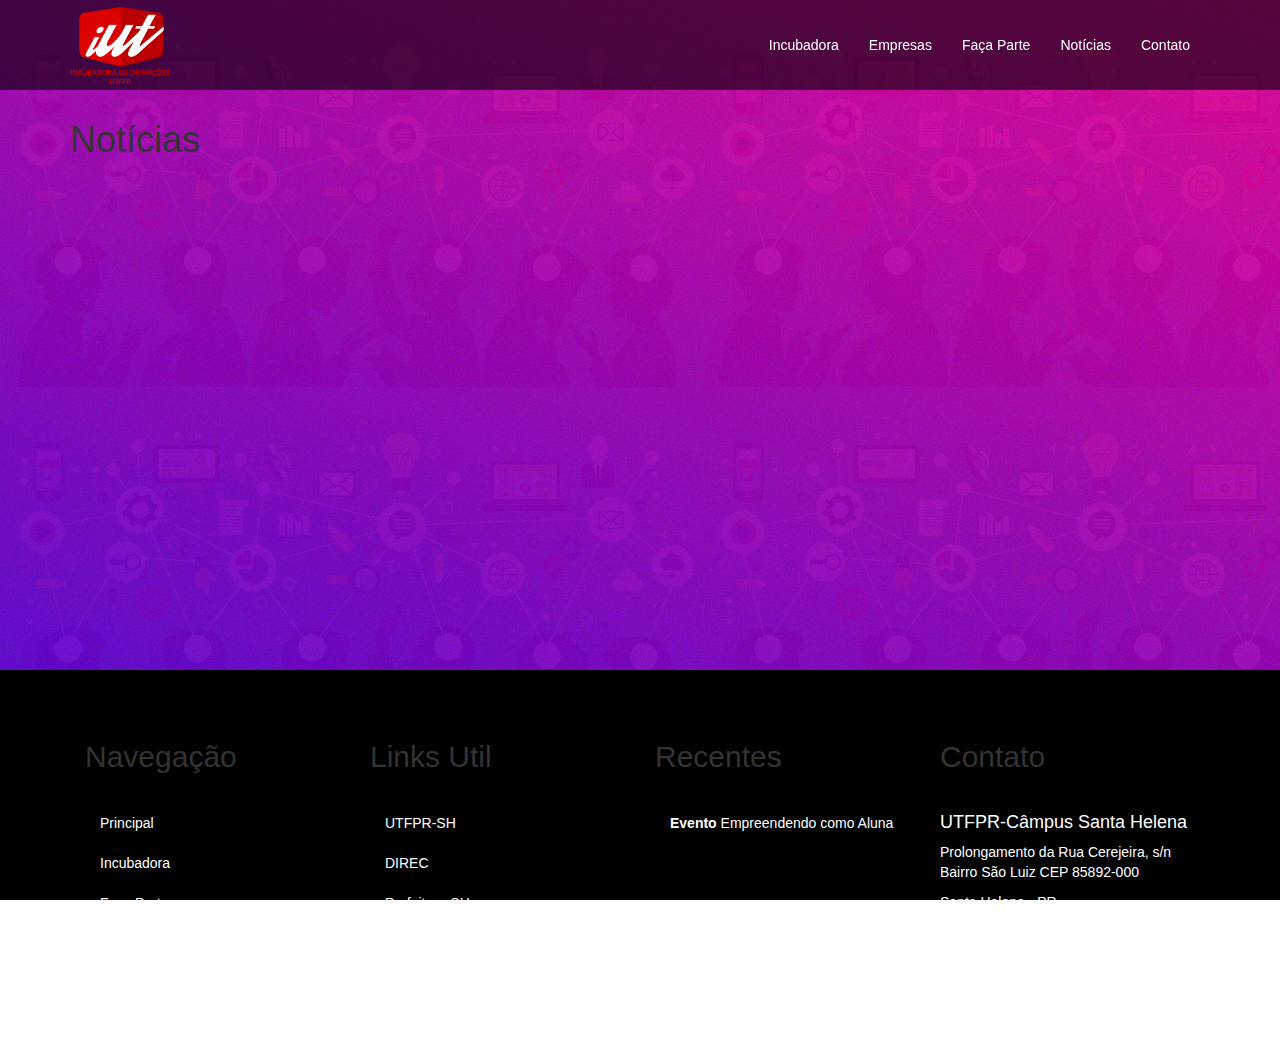
<file: noticia.html>
<!DOCTYPE html>
<html lang="pt-br">
  <head>
    <meta charset="utf-8">
    <meta http-equiv="X-UA-Compatible" content="IE=edge">
    <meta name="viewport" content="width=device-width, initial-scale=1">

    <title>Notícias</title>
        

    <!-- Bootstrap -->
    <link href="bootstrap/css/bootstrap.min.css" rel="stylesheet">
    <link href="estilo.css" rel="stylesheet">

    <!-- HTML5 shim and Respond.js for IE8 support of HTML5 elements and media queries -->
    <!-- WARNING: Respond.js doesn't work if you view the page via file:// -->
    <!--[if lt IE 9]>
      <script src="https://oss.maxcdn.com/html5shiv/3.7.2/html5shiv.min.js"></script>
      <script src="https://oss.maxcdn.com/respond/1.4.2/respond.min.js"></script>
    <![endif]-->
  </head>
  <body>
<!--===========================================Navegação Menu=========================================================-->
	  <nav class="navbar navbar-fixed-top navbar-inverse navbar-transparente">
	    <div class="container">
	      
	      <!--header-->
	      <div class="navbar-header">

	        <!--botão toggle-->
	        <button type="button" class="navbar-toggle collapsed" data-toggle="collapse" data-target="#barra-navegacao">
	          <span class="sr-only">alternar navegação</span>
	          <span class="icon-bar"></span>
	          <span class="icon-bar"></span>
	          <span class="icon-bar"></span>
	        </button>

	        <a href="index.html" class="navbar-brand">
	          <img src="imagens/logo96.png" class="img-logo ing-responsive">
	        </a>
	      </div>

	      <!--navbar-->
	      <div class="collapse navbar-collapse" id="barra-navegacao">

	        <ul class="nav navbar-nav navbar-right">
	          <li><a href="#Incubadora">Incubadora</a></li>
	          <li><a href="">Empresas</a></li>
	          <li><a href="">Faça Parte</a></li>
	          <li><a href="">Notícias</a></li>
	          <li><a href="">Contato</a></li>
	        </ul>
	      </div>

	    </div>
	  </nav>   

<!--=================================================Noticias=========================================================-->
	  <section class="container noticias">
	  	<br>
	  	<br>
	  	<br>
	  	<br>
	  	<br>

	  	<h1>Notícias</h1>
	  	
	  	<br>
	  	<br>
	  	<br>
	  	<br>
	  	<br>
	  	<br>
	  	<br>
	  	<br>
	  	<br>
	  	<br>
	  	<br>
	  	<br>
	  	<br>
	  	<br>
	  	<br>
	  	<br>
	  	<br>
	  	<br>
	  	<br>
	  	<br>
	  	<br>
	  	<br>
	  	<br>
	  	<br>
	  	<br>
	  	
	  </section>

<!--=================================================Roda Pé===========================================================-->
  	<footer class="rodape" >
		<div class="container">
			<div class="col-md-3">
				<h2>Navegação</h2>
				<br>
				<ul class="nav">
					<li><a href="">Principal</a></li>
					
					<li><a href="">Incubadora</a></li>
					
					<li><a href="">Faça Parte</a></li>
					
					<li><a href="">Empresas</a></li>
					
					<li><a href="">Notícias</a></li>
					
				</ul>
			</div>
			<div class="col-md-3">
	          <h2>Links Util</h2>
	          <br>
	          <ul class="nav">
	          	<li><a href="">UTFPR-SH</a></li>
	          	<li><a href="">DIREC</a></li>
	          	<li><a href="">Prefeitura-SH</a></li>
	          </ul>
	        </div>
	        <div class="col-md-3">
				<h2>Recentes</h2>
				<br>
				<ul class="nav">
					<li><a href=""><b>Evento</b> Empreendendo como Aluna</a></li>
				</ul>
			</div>
			<div class="col-md-3">
	          <h2>Contato</h2>
	          <br>
	          <h4>UTFPR-Câmpus Santa Helena</h4>
	          <p>Prolongamento da Rua Cerejeira, s/n Bairro São Luiz CEP 85892-000</p>
	          <p>Santa Helena - PR</p>
	          <p>Bloco M IUT</p>
	          <p><b>Telefone Geral</b> +55 (45) 3268-8800</p>
	          <p><b>Email</b> </p>
	        </div>
		</div>
	</footer>
	<section class="copyright">
		<div class="container">
			<p>Copyright © 2019 Incubadora de Inovações da Universidade Tecnológica.</p>
		</div>
	</section>
  </body>
</html>
</file>
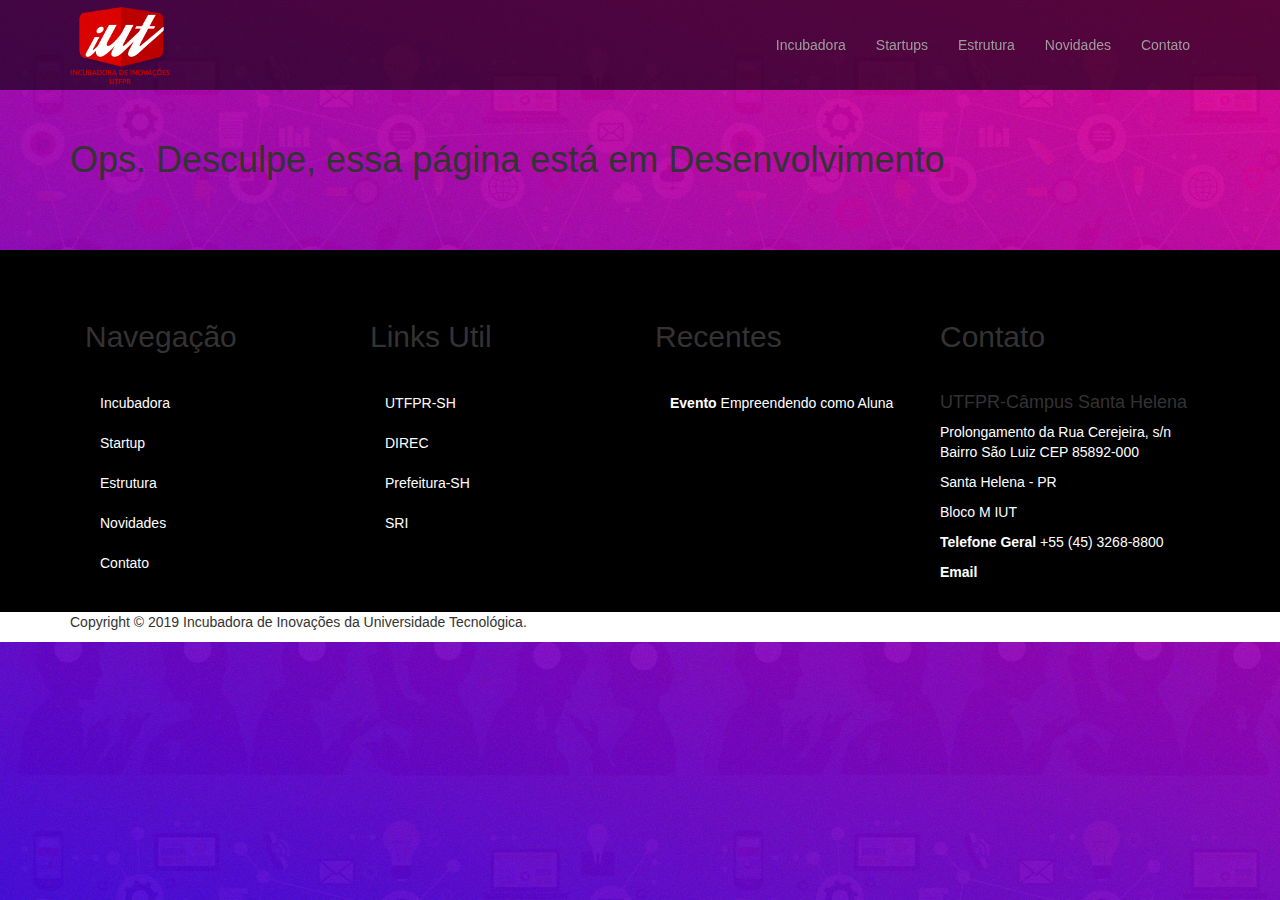
<file: preIncubacao.html>
<!DOCTYPE html>
<html lang="pt-br">
  <head>
    <meta charset="utf-8">
    <meta http-equiv="X-UA-Compatible" content="IE=edge">
    <meta name="viewport" content="width=device-width, initial-scale=1">

    <title>Incubadora de Inovações Tecnológica</title>
        

    <!-- Bootstrap -->
    <!--<link href="bootstrap/css/bootstrap.min.css" rel="stylesheet">-->
    <link href="estilo.css" rel="stylesheet">

    <link rel="stylesheet" href="https://maxcdn.bootstrapcdn.com/bootstrap/3.4.0/css/bootstrap.min.css">
	<script src="https://ajax.googleapis.com/ajax/libs/jquery/3.4.1/jquery.min.js"></script>
	<script src="https://maxcdn.bootstrapcdn.com/bootstrap/3.4.0/js/bootstrap.min.js"></script>
	<script src="javaScript.js"></script>

    <!-- HTML5 shim and Respond.js for IE8 support of HTML5 elements and media queries -->
    <!-- WARNING: Respond.js doesn't work if you view the page via file:// -->
    <!--[if lt IE 9]>
      <script src="https://oss.maxcdn.com/html5shiv/3.7.2/html5shiv.min.js"></script>
      <script src="https://oss.maxcdn.com/respond/1.4.2/respond.min.js"></script>
    <![endif]-->
  </head>
  <body>
<!--=======================================Navegação Menu==================================================-->
	  <nav class="navbar navbar-fixed-top navbar-inverse navbar-transparente menu">
	    <div class="container">
	      
	      <!--header-->
	      <div class="navbar-header">

	        <!--botão toggle-->
	        <button type="button" class="navbar-toggle collapsed" data-toggle="collapse" data-target="#barra-navegacao">
	          <span class="sr-only">alternar navegação</span>
	          <span class="icon-bar"></span>
	          <span class="icon-bar"></span>
	          <span class="icon-bar"></span>
	        </button>

	        <a href="index.html" class="navbar-brand">
	          <img src="imagens/logo96.png" class="img-logo ing-responsive">
	        </a>
	      </div>

	      <!--navbar-->
	      <div class="collapse navbar-collapse menu2" id="barra-navegacao">

	        <ul class="nav navbar-nav navbar-right">
	          <li><a href="#Incubadora">Incubadora</a></li>
	          <li><a href="#Startup">Startups</a></li>
	          <li><a href="#FacaParte">Estrutura</a></li>
	          <li><a href="#Novidades">Novidades</a></li>
	          <li><a href="#RodaPe">Contato</a></li>
	        </ul>
	      </div>

	    </div>
	  </nav>   
<!--==================================Conteúdo====================================================-->
	<div class="container">
		<br>
		<br>
		<br>
		<br>
		<br>
		<br>
		<h1>Ops. Desculpe, essa página está em Desenvolvimento</h1>
		<br>
		<br>
		<br>
	</div>
<!--==================================Roda Pé====================================================-->
  	<footer class="rodape" id="RodaPe">
		<div class="container">
			<div class="col-md-3">
				<h2>Navegação</h2>
				<br>
				<ul class="nav">
					<li><a href="#Incubadora">Incubadora</a></li>
					
					<li><a href="#Startup">Startup</a></li>
					
					<li><a href="#FacaParte">Estrutura</a></li>
					
					<li><a href="#Novidades">Novidades</a></li>
					
					<li><a href="">Contato</a></li>
					
				</ul>
			</div>
			<div class="col-md-3">
	          <h2>Links Util</h2>
	          <br>
	          <ul class="nav">
	          	<li><a href="http://www.utfpr.edu.br/campus/santahelena">UTFPR-SH</a></li>
	          	<li><a href="http://portal.utfpr.edu.br/estrutura/relacoes-empresariais-e-comunitarias/campus/sh">DIREC</a></li>
	          	<li><a href="https://santahelena.atende.net/#!/tipo/inicial">Prefeitura-SH</a></li>
	          	<li><a href="https://sri.oesteemdesenvolvimento.com.br/">SRI</a></li>
	          </ul>
	        </div>
	        <div class="col-md-3">
				<h2>Recentes</h2>
				<br>
				<ul class="nav">
					<li><a href=""><b>Evento</b> Empreendendo como Aluna</a></li>
				</ul>
			</div>
			<div class="col-md-3">
	          <h2>Contato</h2>
	          <br>
	          <h4>UTFPR-Câmpus Santa Helena</h4>
	          <p>Prolongamento da Rua Cerejeira, s/n Bairro São Luiz CEP 85892-000</p>
	          <p>Santa Helena - PR</p>
	          <p>Bloco M IUT</p>
	          <p><b>Telefone Geral</b> +55 (45) 3268-8800</p>
	          <p><b>Email</b> </p>
	        </div>
		</div>
	</footer>
	<section class="copyright">
		<div class="container">
			<p>Copyright © 2019 Incubadora de Inovações da Universidade Tecnológica.</p>
		</div>
	</section>
  </body>
</html>
</file>
<file: estilo.css>
/*========================== layout ===========================*/
html, body, .capa{
	height: 100%;
	overflow: auto;
}

body{
	background: url('imagens/capa3.png'),
				url('imagens/ruido.png'),
				linear-gradient(20deg, #3402F9, #FB00A3);
	background-attachment: fixed;
	font-family: Helvetica, Arial, sans-serif;
	overflow-x: hidden;
}

/*========================== Barra de navegação ===========================*/

.img-logo{
	display: block;
	background-size: contain;
	color: transparent;
	margin-top: -8px;
}

nav.navbar-transparente{
	padding: 0px 0px;
	background: rgba(0, 0, 0, 0.6);
	border: none;
}



nav #barra-navegacao{
	padding: 20px;
}

.carousel-inner > img {
      height: 100%;     
 }

section img{
	width: 100%;
}

.navbar-inverse .navbar-nav>li>a, footer .nav a {
	color: white;
}

.navbar-inverse .navbar-nav>li>a:hover, footer .nav a:hover {
	color: #9bf0e1;
	background: none;
}

/*------ Secao Carrosel --------*/
#corrossel{
	background: white;
	margin-top: 88px;
}
/*------ Secao Carrosel --------*/

/*------ Secao sobre a Incubadora --------*/
.incubadora{
	display: table;
	width: 100%;
	background: rgba(0 , 0, 255, 0.3);
}

.image-iut{
	margin-left: -70px;
	margin-bottom: 5px;
}

.texto-incubadora{
	/*display: table-cell;*//*Essa linha deixa o conteúdo no meio da tela*/
	/*vertical-align: middle;*//*Essa linha deixa o conteúdo no meio da tela*/
	margin-top: 80px;
}

.texto-incubadora h1{
	color: #FF8000;
	text-align: center;
}

.texto-incubadora h3{
	color: #FF8000;
}

.texto-incubadora p, li{
	color: white;
}
/*------ Secao sobre a Incubadora --------*/

/*------ Secao das empresas incubadas --------*/
.startup{
	margin-top: 3px;
	display: table;
	width: 100%;
	background: rgba(0 , 0, 255, 0.3);
}

.startup p {
	color: white;
}

.startup h1{
	color: #FF8000;
	text-align: center;
	margin-top: 88px;
}
/*------ Secao das empresas incubadas --------*/

/*------ Secao de procedimentos para ingresar na IUT --------*/
.facaParte {
	margin-top: 3px;
	display: table;
	width: 100%;
	background: rgba(0 , 0, 255, 0.3);
}

.facaParte h1 {
	color: #FF8000;
	text-align: center;	
	margin-top: 88px;
}

.facaParte img{
	border: 2px solid red;
}

/*------ Secao de procedimentos para ingresar na IUT --------*/

/*------ Secao Notícias --------*/
.novidades {
	margin-top: 3px;
	display: table;
	width: 100%;
	background: rgba(0 , 0, 255, 0.3);
}

.novidades h1 {
	color: #FF8000;
	text-align: center;	
	margin-top: 88px;
}

#corrossel2{
	background: white;
	margin-top: 10px;
}
/*------ Secao Notícias --------*/

/*-- Goole maps --*/
#localizacao{
	margin-top: 3px;
	display: table;
	width: 100%;
	background: rgba(0 , 0, 255, 0.3);
}

.map-container{
	overflow:hidden;
	padding-bottom:56.25%;
	position:relative;
	height:0;
}

.map-container iframe{
	left:0;
	top:0;
	height:100%;
	width:100%;
	position:absolute;
}

.maps h1{
	text-align: center;
	color: #FF8000;
}
/*-- Goole maps --*/

/*-- rodape --*/
footer{
	background: #000;
	padding: 50px 0px 20px 0px;
	margin-top: 0px;
	position: relative;
}

.rodape p, h4{
	color: white;
}

.copyright{
	background: white;
}
/*------ Secao Serviço --------*/


/*========================== Tipografia =======================*/

/*Media queries*/
/*xs < 768*/
@media screen and (max-width: 767px){
	.menu{
		height: 90px;
	}
}
</file>
